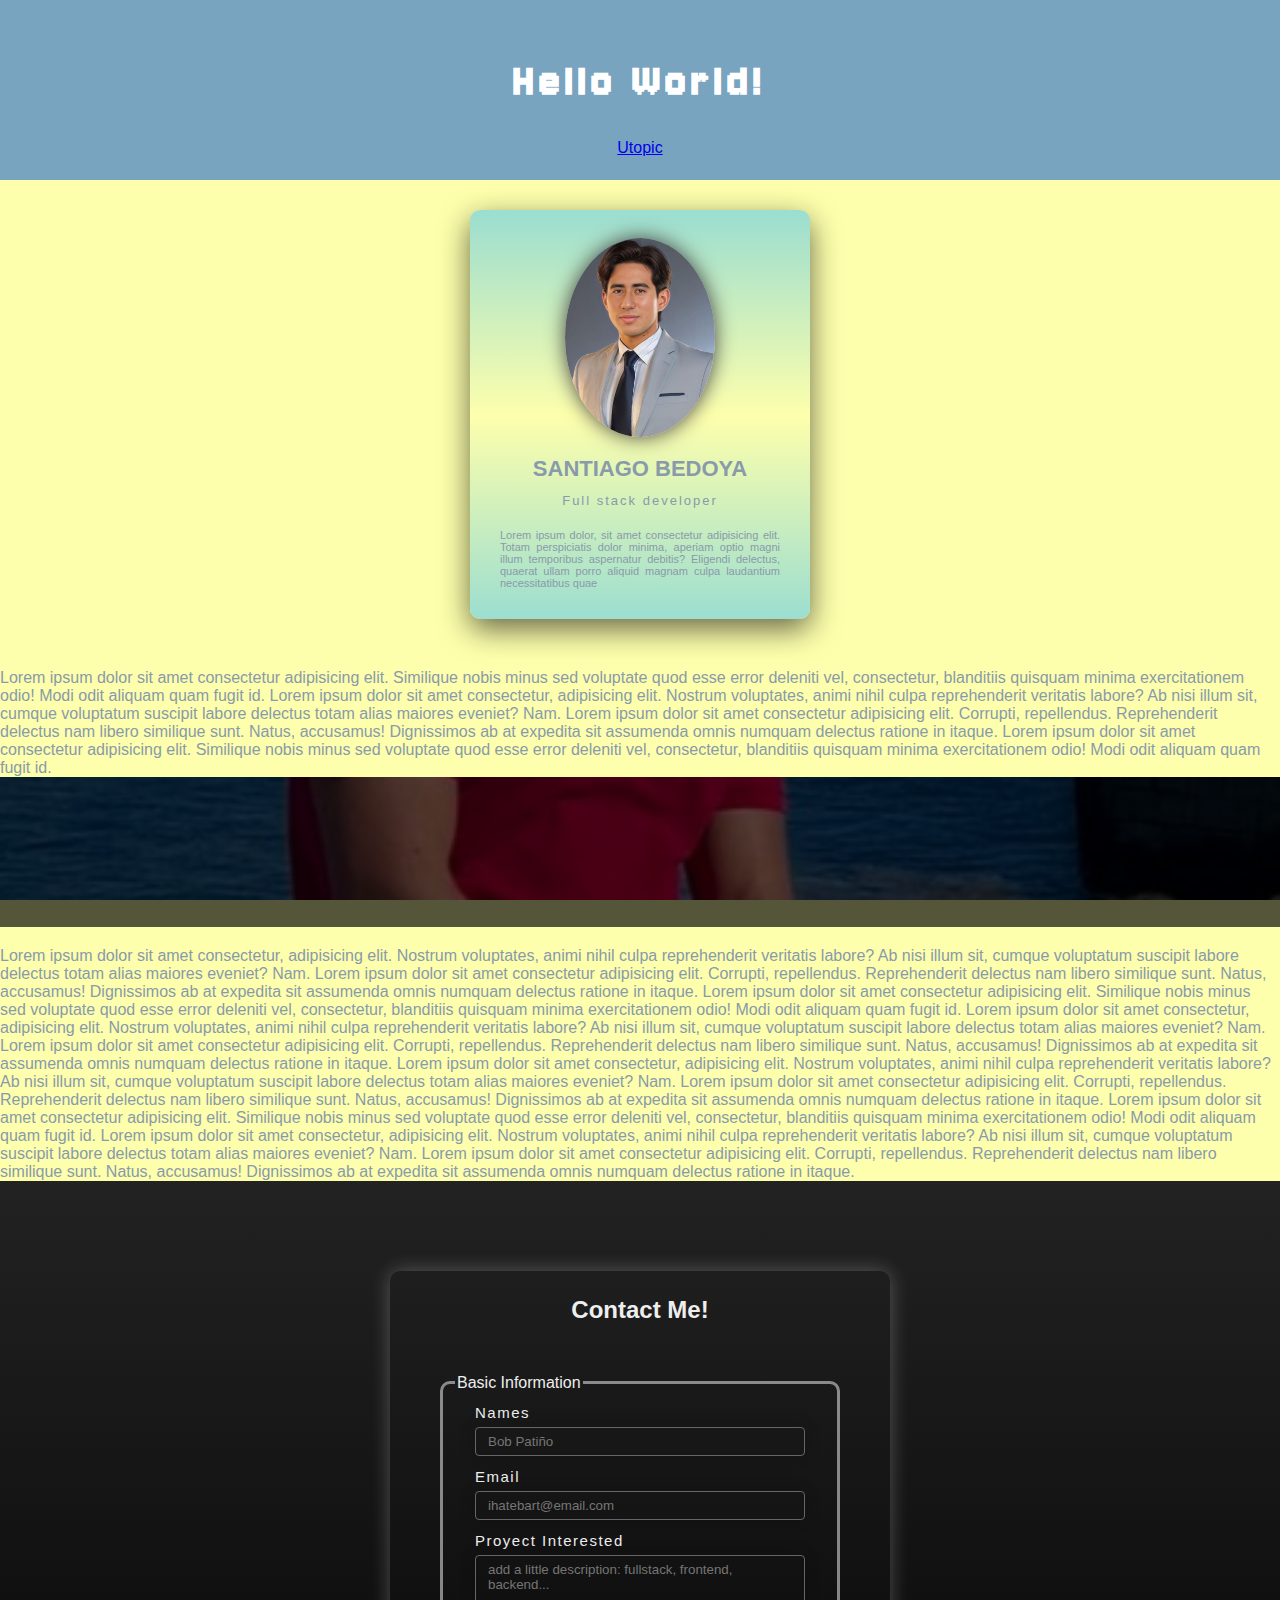
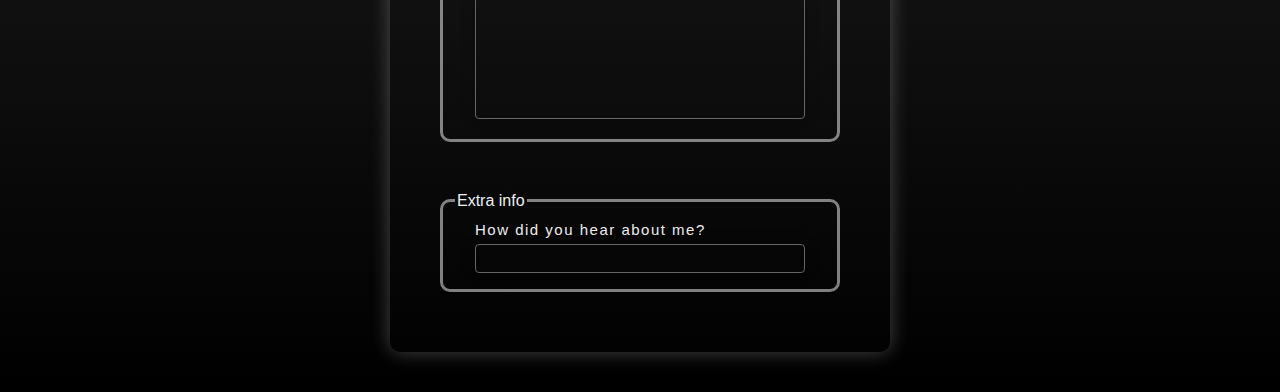
<file: card/index.html>
<!DOCTYPE html>
<html lang="en">
    <head>
        <title>presentation card</title>
        <link href="styles.css" rel="stylesheet">
        <link href="fonts.css" rel="stylesheet">
    </head>
    <body>
        <div class="heading">
            <h1 id="hello">Hello World!</h1>
            <a href="layout.html">Utopic</a>
        </div>
        <div class="card">
            <img class="card_img" src="photos/suit_photo.jpeg">
            <h1 class="tittle">SANTIAGO BEDOYA</h1>
            <h2 class="subtittle">Full stack developer</h2>
            <p class="contend">Lorem ipsum dolor, sit amet consectetur adipisicing elit. Totam perspiciatis dolor minima, aperiam optio magni illum temporibus aspernatur debitis? Eligendi delectus, quaerat ullam porro aliquid magnam culpa laudantium necessitatibus quae</p>
        </div>
        <div class="other">
            Lorem ipsum dolor sit amet consectetur adipisicing elit. Similique nobis minus sed voluptate quod esse error deleniti vel, consectetur, blanditiis quisquam minima exercitationem odio! Modi odit aliquam quam fugit id.
            Lorem ipsum dolor sit amet consectetur, adipisicing elit. Nostrum voluptates, animi nihil culpa reprehenderit veritatis labore? Ab nisi illum sit, cumque voluptatum suscipit labore delectus totam alias maiores eveniet? Nam.
            Lorem ipsum dolor sit amet consectetur adipisicing elit. Corrupti, repellendus. Reprehenderit delectus nam libero similique sunt. Natus, accusamus! Dignissimos ab at expedita sit assumenda omnis numquam delectus ratione in itaque.
            Lorem ipsum dolor sit amet consectetur adipisicing elit. Similique nobis minus sed voluptate quod esse error deleniti vel, consectetur, blanditiis quisquam minima exercitationem odio! Modi odit aliquam quam fugit id.
            <div class="separator">
                <div class="opaco">
    
                </div>        
            </div>
            Lorem ipsum dolor sit amet consectetur, adipisicing elit. Nostrum voluptates, animi nihil culpa reprehenderit veritatis labore? Ab nisi illum sit, cumque voluptatum suscipit labore delectus totam alias maiores eveniet? Nam.
            Lorem ipsum dolor sit amet consectetur adipisicing elit. Corrupti, repellendus. Reprehenderit delectus nam libero similique sunt. Natus, accusamus! Dignissimos ab at expedita sit assumenda omnis numquam delectus ratione in itaque.
            Lorem ipsum dolor sit amet consectetur adipisicing elit. Similique nobis minus sed voluptate quod esse error deleniti vel, consectetur, blanditiis quisquam minima exercitationem odio! Modi odit aliquam quam fugit id.
            Lorem ipsum dolor sit amet consectetur, adipisicing elit. Nostrum voluptates, animi nihil culpa reprehenderit veritatis labore? Ab nisi illum sit, cumque voluptatum suscipit labore delectus totam alias maiores eveniet? Nam.
            Lorem ipsum dolor sit amet consectetur adipisicing elit. Corrupti, repellendus. Reprehenderit delectus nam libero similique sunt. Natus, accusamus! Dignissimos ab at expedita sit assumenda omnis numquam delectus ratione in itaque.
            Lorem ipsum dolor sit amet consectetur, adipisicing elit. Nostrum voluptates, animi nihil culpa reprehenderit veritatis labore? Ab nisi illum sit, cumque voluptatum suscipit labore delectus totam alias maiores eveniet? Nam.
            Lorem ipsum dolor sit amet consectetur adipisicing elit. Corrupti, repellendus. Reprehenderit delectus nam libero similique sunt. Natus, accusamus! Dignissimos ab at expedita sit assumenda omnis numquam delectus ratione in itaque.
            Lorem ipsum dolor sit amet consectetur adipisicing elit. Similique nobis minus sed voluptate quod esse error deleniti vel, consectetur, blanditiis quisquam minima exercitationem odio! Modi odit aliquam quam fugit id.
            Lorem ipsum dolor sit amet consectetur, adipisicing elit. Nostrum voluptates, animi nihil culpa reprehenderit veritatis labore? Ab nisi illum sit, cumque voluptatum suscipit labore delectus totam alias maiores eveniet? Nam.
            Lorem ipsum dolor sit amet consectetur adipisicing elit. Corrupti, repellendus. Reprehenderit delectus nam libero similique sunt. Natus, accusamus! Dignissimos ab at expedita sit assumenda omnis numquam delectus ratione in itaque.
        </div>
        <div class="ending">
            <form>
                <h2 class="subtittle_2 tahoma">Contact Me!</h2>
                <fieldset>
                    <legend class="tahoma">Basic Information</legend>
                        <div class="form_input">
                            <label class="tahoma">Names</label>
                            <input class="tahoma" type="text" placeholder="Bob Patiño">
                        </div>
                        <div class="form_input">
                            <label class="tahoma">Email</label>
                            <input class="tahoma" type="mail" placeholder="ihatebart@email.com">
                        </div>
                        <div class="form_input">
                            <label class="tahoma">Proyect Interested</label>
                            <textarea class="tahoma" rows="10" placeholder="add a little description: fullstack, frontend, backend..."></textarea>
                        </div>
                </fieldset>
                <fieldset>
                    <legend>Extra info</legend>
                    <div class="form_input">
                        <label>How did you hear about me?</label>
                            <input list="referent" name="referents" aria-label="write who refer you">
                            <datalist id="referent" name="type-of-user">
                                <option value="contend creator"></option>
                                <option value="a friend of mine"></option>
                                <option value="ads"></option>
                                <option value="In work ambient"></option>
                                <option value="other"></optionvalue>
                            </datalist>
                    </div>
                </fieldset>
            </form>
        </div>
    </body>
</html>
</file>
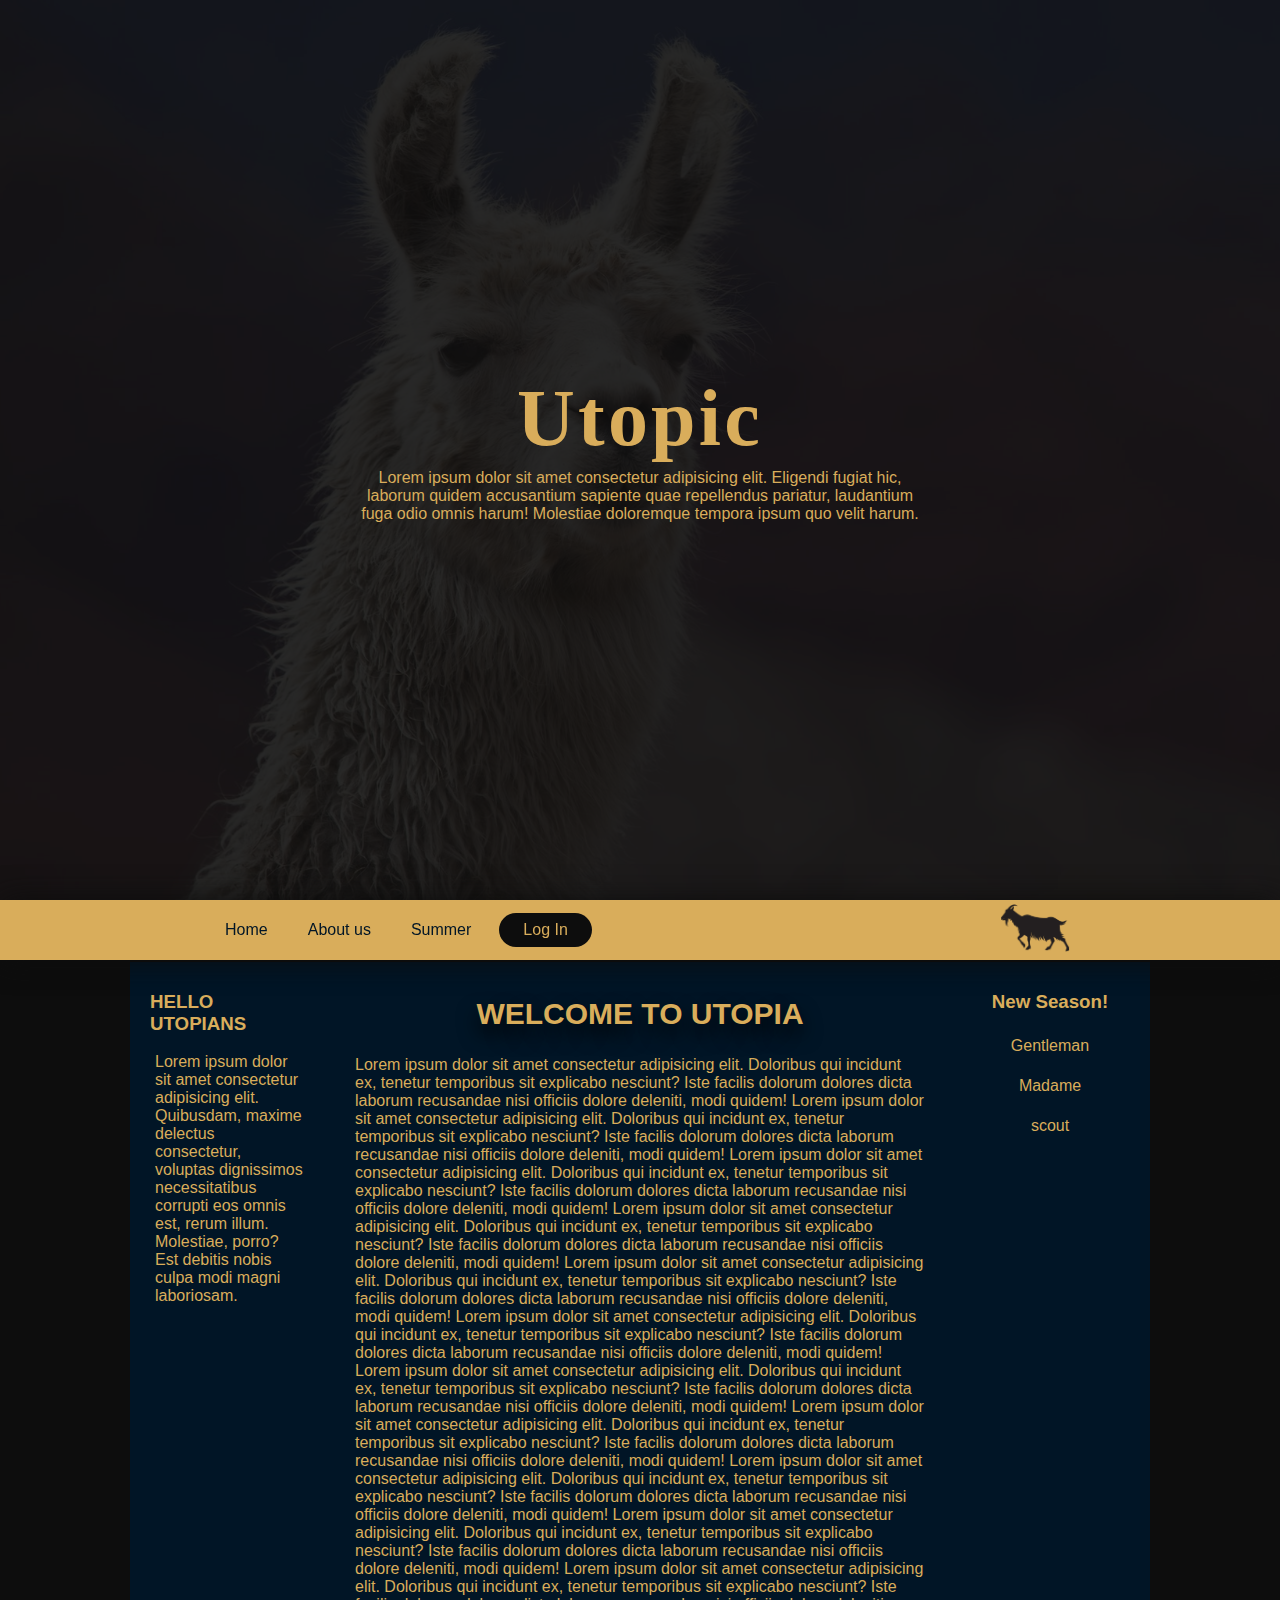
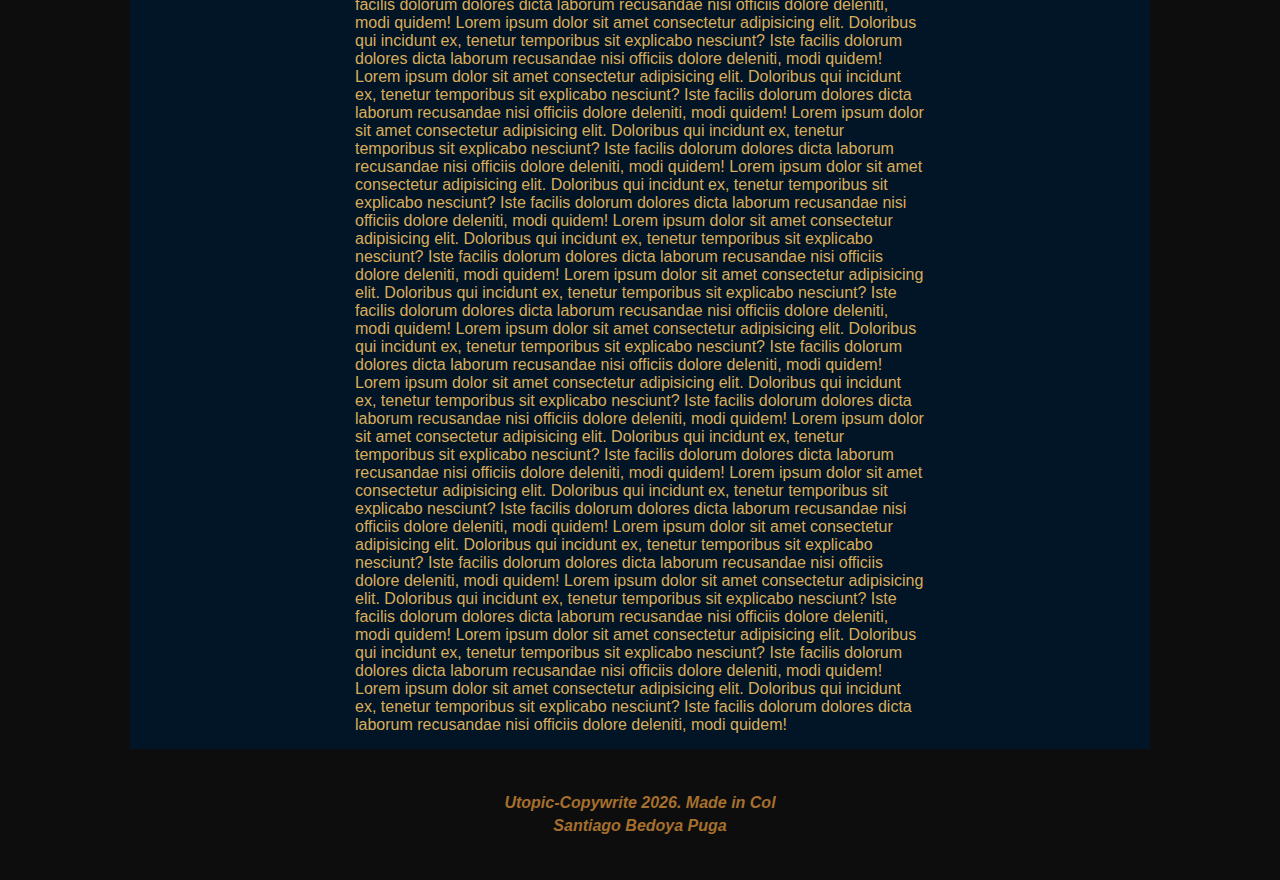
<file: card/layout.html>
<!DOCTYPE html>
<html lang="en">
    <head>
        <title>Utopic</title>
        <link href="styles_2.css" rel="stylesheet">
        <meta name="viewport" content="width=device-width,initial-scale=1.0">
    </head>
    <body>
        <header class="header">
            <div class="header__overlay">

            </div>
            <div class="header__item-container">
                <h1>Utopic</h1>
                <p>Lorem ipsum dolor sit amet consectetur adipisicing elit. Eligendi fugiat hic, laborum quidem accusantium sapiente quae repellendus pariatur, laudantium fuga odio omnis harum! Molestiae doloremque tempora ipsum quo velit harum.</p>
            </div>
        </header>
        <nav class="nav">
            <div class="nav__ul-container">
                <ul class="nav__ul">
                    <li class="nav__item"><a href="index.html" class="nav__link">Home</a></li>
                    <li class="nav__item"><a href="a" class="nav__link">About us</a></li>
                    <li class="nav__item"><a href="a" class="nav__link">Summer</a></li>
                    <li class="nav__item"><a href="a" class="nav__link link--login">Log In</a></li>
                </ul>
            </div>
            <div class="nav__img-container">
                <img class="goat_img" src="photos/goat_ut.png" alt="goat utopic">
            </div>
        </nav>
        <div class="main-wrapper">
            <aside class="aside__first">
                <h3>HELLO UTOPIANS</h3>
                <p>Lorem ipsum dolor sit amet consectetur adipisicing elit. Quibusdam, maxime delectus consectetur, voluptas dignissimos necessitatibus corrupti eos omnis est, rerum illum. Molestiae, porro? Est debitis nobis culpa modi magni laboriosam.</p>
            </aside>
            <main class="principal">
                <h2>WELCOME TO UTOPIA</h2>
                <p>
                    Lorem ipsum dolor sit amet consectetur adipisicing elit. Doloribus qui incidunt ex, tenetur temporibus sit explicabo nesciunt? Iste facilis dolorum dolores dicta laborum recusandae nisi officiis dolore deleniti, modi quidem!
                    Lorem ipsum dolor sit amet consectetur adipisicing elit. Doloribus qui incidunt ex, tenetur temporibus sit explicabo nesciunt? Iste facilis dolorum dolores dicta laborum recusandae nisi officiis dolore deleniti, modi quidem!
                    Lorem ipsum dolor sit amet consectetur adipisicing elit. Doloribus qui incidunt ex, tenetur temporibus sit explicabo nesciunt? Iste facilis dolorum dolores dicta laborum recusandae nisi officiis dolore deleniti, modi quidem!
                    Lorem ipsum dolor sit amet consectetur adipisicing elit. Doloribus qui incidunt ex, tenetur temporibus sit explicabo nesciunt? Iste facilis dolorum dolores dicta laborum recusandae nisi officiis dolore deleniti, modi quidem!
                    Lorem ipsum dolor sit amet consectetur adipisicing elit. Doloribus qui incidunt ex, tenetur temporibus sit explicabo nesciunt? Iste facilis dolorum dolores dicta laborum recusandae nisi officiis dolore deleniti, modi quidem!
                    Lorem ipsum dolor sit amet consectetur adipisicing elit. Doloribus qui incidunt ex, tenetur temporibus sit explicabo nesciunt? Iste facilis dolorum dolores dicta laborum recusandae nisi officiis dolore deleniti, modi quidem!
                    Lorem ipsum dolor sit amet consectetur adipisicing elit. Doloribus qui incidunt ex, tenetur temporibus sit explicabo nesciunt? Iste facilis dolorum dolores dicta laborum recusandae nisi officiis dolore deleniti, modi quidem!
                    Lorem ipsum dolor sit amet consectetur adipisicing elit. Doloribus qui incidunt ex, tenetur temporibus sit explicabo nesciunt? Iste facilis dolorum dolores dicta laborum recusandae nisi officiis dolore deleniti, modi quidem!
                    Lorem ipsum dolor sit amet consectetur adipisicing elit. Doloribus qui incidunt ex, tenetur temporibus sit explicabo nesciunt? Iste facilis dolorum dolores dicta laborum recusandae nisi officiis dolore deleniti, modi quidem!
                    Lorem ipsum dolor sit amet consectetur adipisicing elit. Doloribus qui incidunt ex, tenetur temporibus sit explicabo nesciunt? Iste facilis dolorum dolores dicta laborum recusandae nisi officiis dolore deleniti, modi quidem!
                    Lorem ipsum dolor sit amet consectetur adipisicing elit. Doloribus qui incidunt ex, tenetur temporibus sit explicabo nesciunt? Iste facilis dolorum dolores dicta laborum recusandae nisi officiis dolore deleniti, modi quidem!
                    Lorem ipsum dolor sit amet consectetur adipisicing elit. Doloribus qui incidunt ex, tenetur temporibus sit explicabo nesciunt? Iste facilis dolorum dolores dicta laborum recusandae nisi officiis dolore deleniti, modi quidem!
                    Lorem ipsum dolor sit amet consectetur adipisicing elit. Doloribus qui incidunt ex, tenetur temporibus sit explicabo nesciunt? Iste facilis dolorum dolores dicta laborum recusandae nisi officiis dolore deleniti, modi quidem!
                    Lorem ipsum dolor sit amet consectetur adipisicing elit. Doloribus qui incidunt ex, tenetur temporibus sit explicabo nesciunt? Iste facilis dolorum dolores dicta laborum recusandae nisi officiis dolore deleniti, modi quidem!
                    Lorem ipsum dolor sit amet consectetur adipisicing elit. Doloribus qui incidunt ex, tenetur temporibus sit explicabo nesciunt? Iste facilis dolorum dolores dicta laborum recusandae nisi officiis dolore deleniti, modi quidem!
                    Lorem ipsum dolor sit amet consectetur adipisicing elit. Doloribus qui incidunt ex, tenetur temporibus sit explicabo nesciunt? Iste facilis dolorum dolores dicta laborum recusandae nisi officiis dolore deleniti, modi quidem!
                    Lorem ipsum dolor sit amet consectetur adipisicing elit. Doloribus qui incidunt ex, tenetur temporibus sit explicabo nesciunt? Iste facilis dolorum dolores dicta laborum recusandae nisi officiis dolore deleniti, modi quidem!
                    Lorem ipsum dolor sit amet consectetur adipisicing elit. Doloribus qui incidunt ex, tenetur temporibus sit explicabo nesciunt? Iste facilis dolorum dolores dicta laborum recusandae nisi officiis dolore deleniti, modi quidem!
                    Lorem ipsum dolor sit amet consectetur adipisicing elit. Doloribus qui incidunt ex, tenetur temporibus sit explicabo nesciunt? Iste facilis dolorum dolores dicta laborum recusandae nisi officiis dolore deleniti, modi quidem!
                    Lorem ipsum dolor sit amet consectetur adipisicing elit. Doloribus qui incidunt ex, tenetur temporibus sit explicabo nesciunt? Iste facilis dolorum dolores dicta laborum recusandae nisi officiis dolore deleniti, modi quidem!
                    Lorem ipsum dolor sit amet consectetur adipisicing elit. Doloribus qui incidunt ex, tenetur temporibus sit explicabo nesciunt? Iste facilis dolorum dolores dicta laborum recusandae nisi officiis dolore deleniti, modi quidem!
                    Lorem ipsum dolor sit amet consectetur adipisicing elit. Doloribus qui incidunt ex, tenetur temporibus sit explicabo nesciunt? Iste facilis dolorum dolores dicta laborum recusandae nisi officiis dolore deleniti, modi quidem!
                    Lorem ipsum dolor sit amet consectetur adipisicing elit. Doloribus qui incidunt ex, tenetur temporibus sit explicabo nesciunt? Iste facilis dolorum dolores dicta laborum recusandae nisi officiis dolore deleniti, modi quidem!
                    Lorem ipsum dolor sit amet consectetur adipisicing elit. Doloribus qui incidunt ex, tenetur temporibus sit explicabo nesciunt? Iste facilis dolorum dolores dicta laborum recusandae nisi officiis dolore deleniti, modi quidem!
                    Lorem ipsum dolor sit amet consectetur adipisicing elit. Doloribus qui incidunt ex, tenetur temporibus sit explicabo nesciunt? Iste facilis dolorum dolores dicta laborum recusandae nisi officiis dolore deleniti, modi quidem!
            </p>
            </main>
            <aside class="aside__navbar">
                <h3>New Season!</h3>
                <ul class="aside__list">
                    <li><a href="a" class="aside__link">Gentleman</a></li>
                    <li><a href="a" class="aside__link">Madame</a></li>
                    <li><a href="a" class="aside__link">scout</a></li>
                </ul>
            </aside>
        </div>
        <footer>
            <p>Utopic-Copywrite 2026. Made in Col</p>
            <p>Santiago Bedoya Puga</p>
        </footer>
    </body>
</html>
</file>
<file: card/styles.css>
body{
    background-color: #FDFFAC;
    font-family: sans-serif;
    color: #fff;
    margin:0;
}
.heading{
    background-color: #78A4BF;
    text-align: center;
    margin-top: 0;
    margin-bottom: 10px;
    padding: 20px;
    border: 3px solid transparent;
}
#hello{
    font-family: "robotic";
    font-size: 3rem;
    letter-spacing: 5px;
}

.card{
    background-color: #9CDED0;
    color: #899AAA;
    width: 300px;
    text-align: center;
    margin: auto;
    margin-top:30px;
    margin-bottom: 50px;
    border-top: 3px solid #9CDED0;
    border-radius: 10px;
    box-shadow: 0 10px 30px 0 #0009;
    background: linear-gradient(#9CDED0, transparent, #9CDED0); 
    padding: 20px;
    
}

.card_img{
    margin: 5px;
    width:50%;
    border-radius: 50%;
    box-shadow: 0px 0px 20px 0px #444;
}

.tittle{
    font-family: 'Franklin Gothic Medium', 'Arial Narrow', Arial, sans-serif;
    padding-top: 10px;
    font-size: 22px;
    margin: 0;
}
.subtittle{
    letter-spacing: 2px;
    font-size: 13px;
    font-weight: 100;
    text-align: center;
}

.contend{
    font-size: 11px;
    padding: 10px;
    text-align: justify;
    margin-bottom: 0px;

}

.separator{
    width: 100%;
    height: 150px;
    margin: 0;
    margin-bottom: 20px;
    background-image: url("photos/photo_alacant.jpg");
    background-size: cover;
    background-attachment: fixed;
    background-position: 0 -150px;
}
.other{
    color:#899AAA
}
.opaco{
    height: 100%;
    width: 100%;
    background-color: #000a
}
.ending{
    color: #eee;
    font-family: sans-serif;
    margin:0;
    padding: 40px 0px;
    background: linear-gradient(to bottom, #222, #000)
}
form{
    padding: 10px 0px;
    padding-top: 5px;
    max-width: 500px;
    background-color: transparent;
    margin: auto;
    margin-top: 50px;
    box-shadow: 0px 0px 20px #fff4;
    border-radius: 10px;
}
.subtittle_2{
    text-align: center;
}
.form_input{
    padding: 6px 20px;

}
input, textarea{
    box-sizing: border-box;
    background-color: transparent;
    min-width: 100%;
    color: #eee;
    padding: 6px 12px;
    border: 1px solid #666;
    box-shadow: 0px 0px 15px #0003;
    border-radius: 4px;
    resize: none;
    margin-top: 5px;
}

label{
    font-size: 15px;
    letter-spacing: 1.5px;

}
fieldset{
    margin: 10%;
    border: 3px solid #eee8;
    border-radius: 10px;

}


.tahoma{
    font-family: 'Segoe UI', Tahoma, Geneva, Verdana, sans-serif
}
</file>
<file: card/fonts.css>
@font-face{
    font-family: "robotic";
    src: url("../fonts/Jersey10-Regular.ttf") format("truetype");
    font-weight: 400
}
</file>
<file: card/styles_2.css>
body{
    margin: 0;
    font-family: sans-serif;
    box-sizing: border-box;
    background-color: #0D0D0D;
    color: #D9AD5B;
    display: flex;
    flex-direction: column;
    align-items: center;
    min-height: 100vh;
    justify-content: center;
}
header, .main-wrapper, footer, .nav{
    width: 100%;
}
p{
    justify-content: justify;
    margin: 5px
}

div, nav, p, ul, img, footer{
    box-sizing: border-box
}
/* ---HEADER SECTION--- */
.header{
    min-height: 100vh;
    width: 100%;
    box-sizing: border-box;
    background-image: url("photos/llama_utopic.jpg");
    background-position: 0;
    background-size: cover;
    color: #D9AD5B;
    display: flex;
} 
.header__overlay{
    min-height: 100vh;
    width: 100%;
    background-color: #0D0D0De3;
    position: absolute;
    z-index: 1; 
}
.header__item-container{
    position: relative;
    z-index: 10;
    margin: auto;
    text-align: center;
    max-width: 700px
}
.header__item-container p{
    text-wrap: balance;
}
h1{
    margin:0;
    letter-spacing: 0.2rem;
    font-family: Cambria, Cochin, Georgia, Times, 'Times New Roman', serif;
    font-size: 5rem
}
/*--- navbar section ---*/
.nav{
    background-color: #D9AD5B;
    display: flex;
    flex-wrap: wrap;
    justify-content: center;
    padding: 3px 10px 3px 5px;
    position: sticky;
    top: 0px;
    z-index: 40;
    margin-bottom: 2px;
    box-shadow: 0px 0px 30px #0D0D0D;
}
.nav__ul-container, .nav__img-container{
    flex-grow: 1;
    margin: auto;
    text-align: center;
}
.nav__ul{
    margin: 0px;
    display: flex;
    flex-wrap: wrap;
    justify-content: center;
    padding: 0;
}
.nav__item{
    list-style: none;
}
.nav__link{
    text-decoration: none;
    color: #011526;
    display: inline-block;
    padding: 8px 12px;
    margin: 10px 8px;
    border-radius: 0;
    transition: backgroud-color 0.3s, border-radius 0.24s, outline 0.2s, outline-offset 0.2s;
    outline: 0;
    outline-offset: 0;

}
.goat_img{
    max-width: 70px;
}

.nav__link:hover{
    background-color:#011526ae;
    color: #A66F2D;
    border-radius: 20px;
    outline: 2px solid #011526;
    outline-offset: -7px

}

.link--login{
    background-color: #0D0D0D;
    color: #D9AD5B;
    text-decoration: none;
    border-radius: 20px;
    padding: 8px 24px
}
.link--login:hover{
    background-color: #2b2b2b;
    outline: none;
}
/*--main--*/
h2{
    font-size: 30px;
    font-family:'Segoe UI', Tahoma, Geneva, Verdana, sans-serif;
    text-align: center;
    text-shadow: 0px 10px 20px #000;
}
.main-wrapper{
    display: flex;
    flex-grow: 1;
    max-width: 1020px;
    background-color: #011526;
}
h1, h2, h3, h4{
    text-wrap: balance;
}
aside, main{
    padding: 10px 20px;
}
main{
    flex-grow: 1;
}
.main-wrapper aside{
    flex-grow: 1;
}
.aside__navbar{
    min-width: 10rem;
    text-align: center;
}
.aside__navbar ul{
    padding: 0;
}
.aside__navbar li{
    box-sizing: border-box;
    list-style: none;
    padding-bottom: 10px;
}
.aside__navbar a{
    color:#D9AD5B;
    text-decoration: none;
    display: inline-block;
    padding: 6px 10px;
}
aside:first-child{
    min-width: 10rem
}
.aside__link:hover{
    box-sizing: border-box;
    color: #A66F2D;
    border-bottom: 3px solid #593202;
}
footer{
    margin-top: auto;
    background-color: #0D0D0D;
    color: #A66F2D;
    text-align: center;
    padding: 40px;
    font-weight: bold;
    font-style: italic;
}

@media screen and (max-width: 800px){
    aside:first-child {
        display: none;
    }
    .aside__navbar{
        order: 0;
        min-width: 8rem;
    }
    main{
        order: 1
    }
}
@media screen and (max-width:500px){
    .header{
        min-height: 100vh;
        width: 100%;
        box-sizing: border-box;
        background-image: url("photos/llama_utopic.jpg");
        background-position: -250px 0;
        background-size: cover;
        color: #D9AD5B;
        display: flex;
    } 
    .main-wrapper{
        flex-direction: column;
    }

}
</file>
